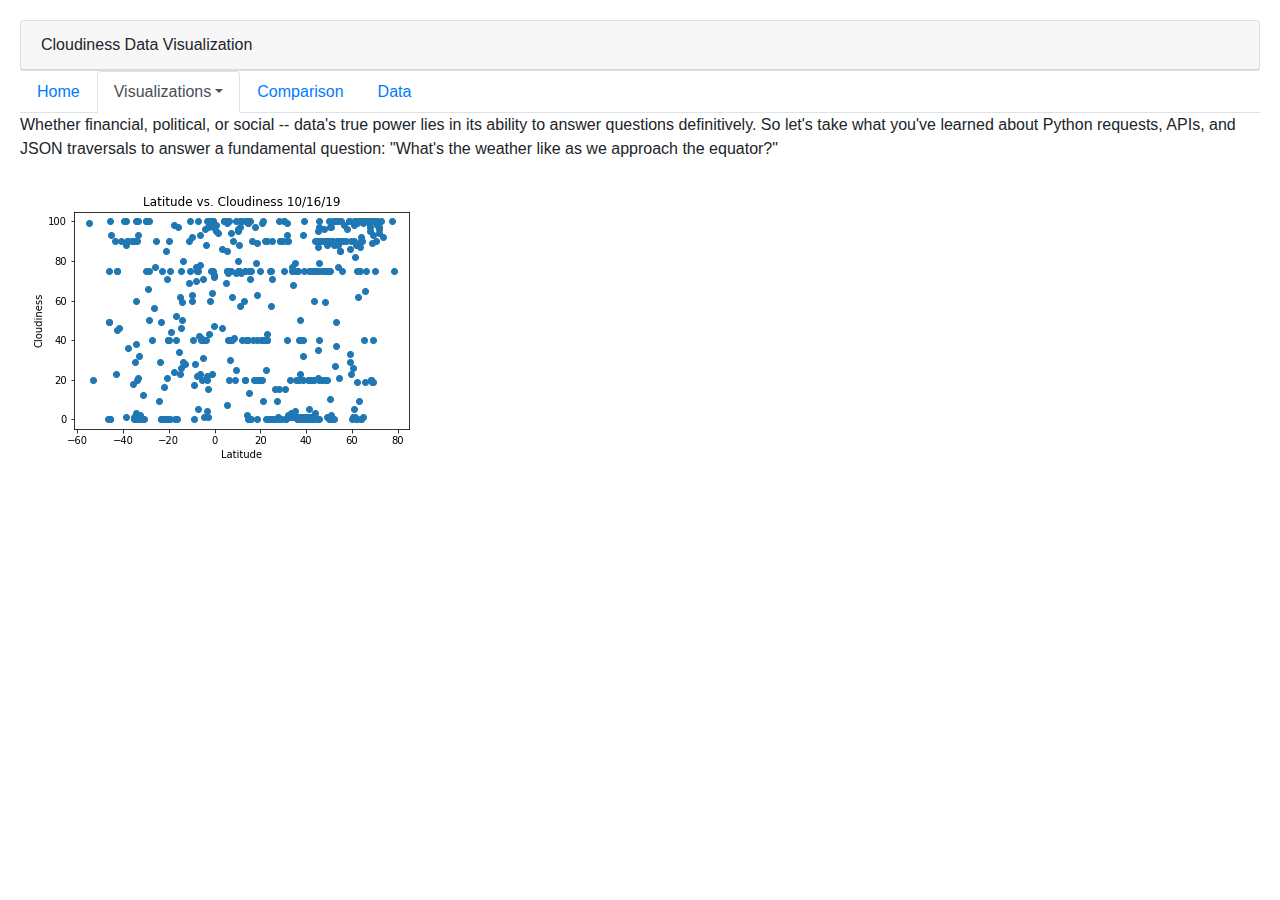
<file: cloudiness.html>
<!doctype html>
<html lang="en-US">
  <head>
    <!-- Required meta tags -->
    <meta charset="utf-8">
    <meta name="viewport" content="width=device-width, initial-scale=1, shrink-to-fit=no">

    <!-- Bootstrap CSS -->
    <link rel="stylesheet" href="https://stackpath.bootstrapcdn.com/bootstrap/4.3.1/css/bootstrap.min.css" integrity="sha384-ggOyR0iXCbMQv3Xipma34MD+dH/1fQ784/j6cY/iJTQUOhcWr7x9JvoRxT2MZw1T" crossorigin="anonymous">
    <link rel="stylesheet" href="style.css" >
    <script src="https://code.jquery.com/jquery-3.3.1.slim.min.js" integrity="sha384-q8i/X+965DzO0rT7abK41JStQIAqVgRVzpbzo5smXKp4YfRvH+8abtTE1Pi6jizo" crossorigin="anonymous"></script>
    <script src="https://cdnjs.cloudflare.com/ajax/libs/popper.js/1.14.7/umd/popper.min.js" integrity="sha384-UO2eT0CpHqdSJQ6hJty5KVphtPhzWj9WO1clHTMGa3JDZwrnQq4sF86dIHNDz0W1" crossorigin="anonymous"></script>
    <script src="https://stackpath.bootstrapcdn.com/bootstrap/4.3.1/js/bootstrap.min.js" integrity="sha384-JjSmVgyd0p3pXB1rRibZUAYoIIy6OrQ6VrjIEaFf/nJGzIxFDsf4x0xIM+B07jRM" crossorigin="anonymous"></script>
  
    <title>Cloudiness Data Visualization</title>
    <div class="card">
        <div class="card-header">
                Cloudiness Data Visualization
        </div>
    </div>
    <ul class="nav nav-tabs">
            <li class="nav-item">
              <a class="nav-link" href="index.html">Home</a>
            </li>
    
            <li class="nav-item dropdown">
              <a class="nav-link dropdown-toggle active" data-toggle="dropdown" href="#" role="button" aria-haspopup="true" aria-expanded="false">Visualizations</a>
              <div class="dropdown-menu">
                <a class="dropdown-item" href="temp.html">Temperature</a>
                <a class="dropdown-item" href="humidity.html">Humidity</a>
                <a class="dropdown-item" href="cloudiness.html">Cloudiness</a>
                <a class="dropdown-item" href="wind.html">Wind</a>
              </div>
            </li>
            <li class="nav-item">
              <a class="nav-link" href="comparison.html">Comparison</a>
            </li>
            <li class="nav-item">
                <a class="nav-link" href="data.html">Data</a>
            </li>
    
          
          </ul>
    </head>
    <body class="card-body">
        <p class="card-text">Whether financial, political, or social -- data's true power lies in its ability to answer questions definitively. So let's take what you've learned about Python requests, APIs, and JSON traversals to answer a fundamental question: "What's the weather like as we approach the equator?"</p>

        <div id="images">
                <!-- <a href="temp.html"><img src="Assets\Images\lattitude_vs_temperature.png" alt="Latitude vs. Max Temperature" class="imageNav-photo"></a>
                <a href="humidity.html"><img src="Assets\Images\lattitude_vs_humidity.png" alt="Latitude vs. Humidity" class="imageNav-photo"></a> -->
                <a href="cloudiness.html"><img src="Assets\Images\lattitude_vs_cloudiness.png" alt="Latitude vs. Cloudiness" class="imageNav-photo active"></a>
                <!-- <a href="wind.html"><img src="Assets\Images\lattitude_vs_wind_speed.png" alt="Latitude vs. Wind Speed" class="imageNav-photo"></a> -->
              </div>

    </body>
</file>
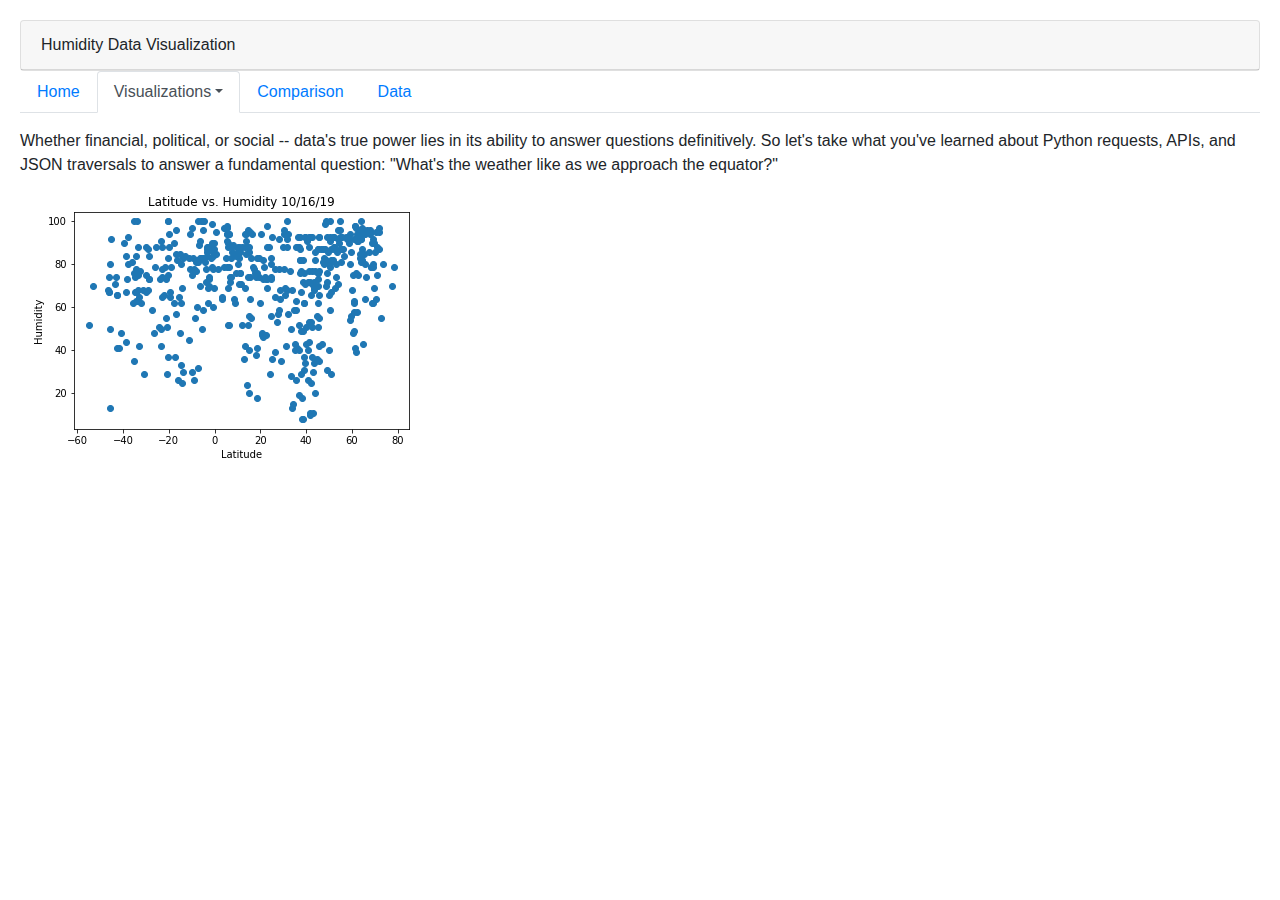
<file: humidity.html>
<!doctype html>
<html lang="en-US">
  <head>
    <!-- Required meta tags -->
    <meta charset="utf-8">
    <meta name="viewport" content="width=device-width, initial-scale=1, shrink-to-fit=no">

    <!-- Bootstrap CSS -->
    <link rel="stylesheet" href="https://stackpath.bootstrapcdn.com/bootstrap/4.3.1/css/bootstrap.min.css" integrity="sha384-ggOyR0iXCbMQv3Xipma34MD+dH/1fQ784/j6cY/iJTQUOhcWr7x9JvoRxT2MZw1T" crossorigin="anonymous">
    <link rel="stylesheet" href="style.css" >
    <script src="https://code.jquery.com/jquery-3.3.1.slim.min.js" integrity="sha384-q8i/X+965DzO0rT7abK41JStQIAqVgRVzpbzo5smXKp4YfRvH+8abtTE1Pi6jizo" crossorigin="anonymous"></script>
    <script src="https://cdnjs.cloudflare.com/ajax/libs/popper.js/1.14.7/umd/popper.min.js" integrity="sha384-UO2eT0CpHqdSJQ6hJty5KVphtPhzWj9WO1clHTMGa3JDZwrnQq4sF86dIHNDz0W1" crossorigin="anonymous"></script>
    <script src="https://stackpath.bootstrapcdn.com/bootstrap/4.3.1/js/bootstrap.min.js" integrity="sha384-JjSmVgyd0p3pXB1rRibZUAYoIIy6OrQ6VrjIEaFf/nJGzIxFDsf4x0xIM+B07jRM" crossorigin="anonymous"></script>
  
    <title>Humidity Data Visualization</title>
    <div class="card">
            <div class="card-header">
    Humidity Data Visualization
  </div>
</div>
<ul class="nav nav-tabs">
        <li class="nav-item">
          <a class="nav-link" href="index.html">Home</a>
        </li>

        <li class="nav-item dropdown">
          <a class="nav-link dropdown-toggle active" data-toggle="dropdown" href="#" role="button" aria-haspopup="true" aria-expanded="false">Visualizations</a>
          <div class="dropdown-menu">
            <a class="dropdown-item" href="temp.html">Temperature</a>
            <a class="dropdown-item" href="humidity.html">Humidity</a>
            <a class="dropdown-item" href="cloudiness.html">Cloudiness</a>
            <a class="dropdown-item" href="wind.html">Wind</a>
          </div>
        </li>
        <li class="nav-item">
          <a class="nav-link" href="comparison.html">Comparison</a>
        </li>
        <li class="nav-item">
            <a class="nav-link" href="data.html">Data</a>
        </li>

      
      </ul>
  </head>

  <body class="card-body">
        <p class="card-text"></p>Whether financial, political, or social -- data's true power lies in its ability to answer questions definitively. So let's take what you've learned about Python requests, APIs, and JSON traversals to answer a fundamental question: "What's the weather like as we approach the equator?"

        <div id="images">
                <!-- <a href="temp.html"><img src="Assets\Images\lattitude_vs_temperature.png" alt="Latitude vs. Max Temperature" class="imageNav-photo"></a> -->
                <a href="humidity.html"><img src="Assets\Images\lattitude_vs_humidity.png" alt="Latitude vs. Humidity" class="imageNav-photo"></a>
                <!-- <a href="cloudiness.html"><img src="Assets\Images\lattitude_vs_cloudiness.png" alt="Latitude vs. Cloudiness" class="imageNav-photo active"></a>
                <a href="wind.html"><img src="Assets\Images\lattitude_vs_wind_speed.png" alt="Latitude vs. Wind Speed" class="imageNav-photo"></a> -->
              </div>
    </body>
</file>
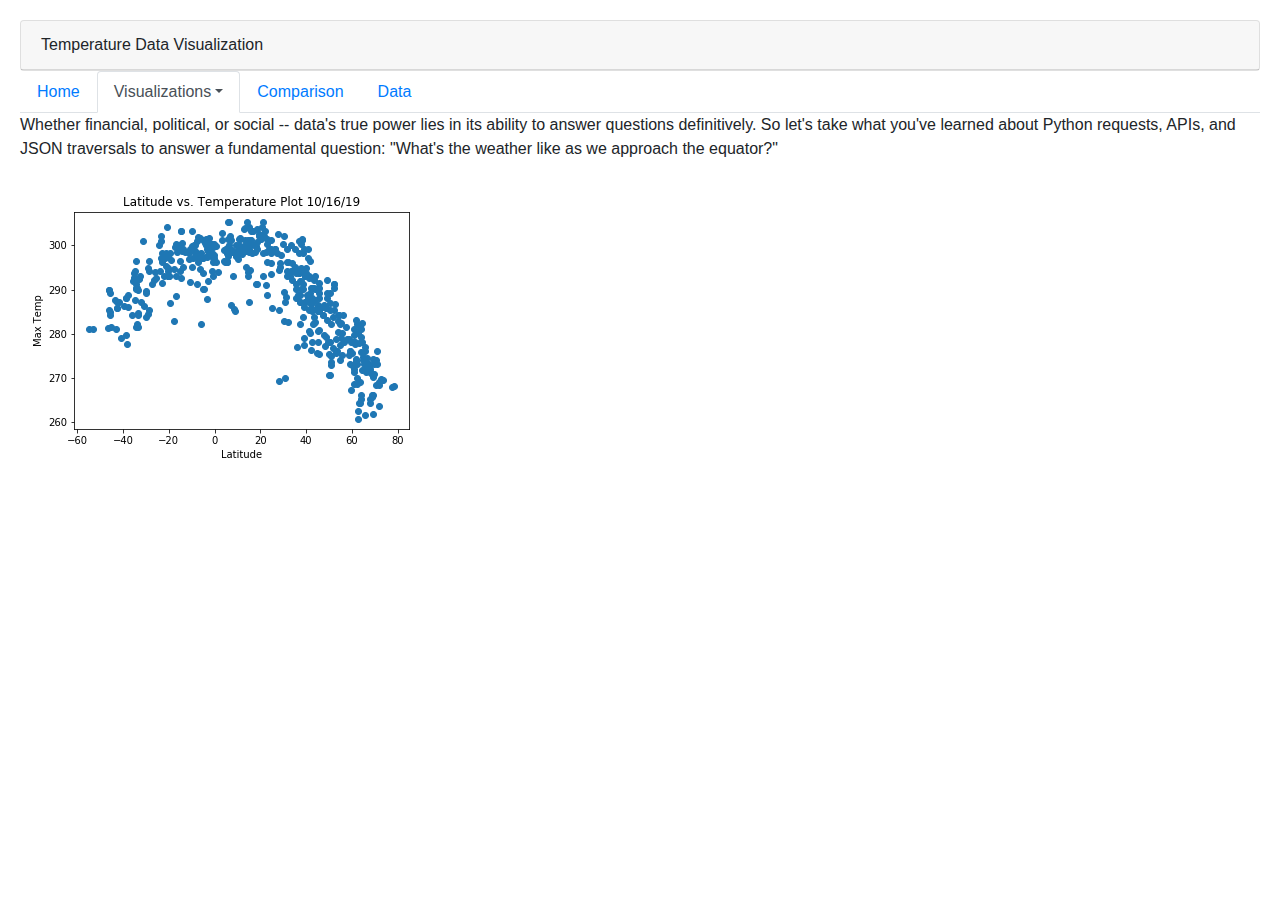
<file: temp.html>
<!doctype html>
<html lang="en-US">
  <head>
    <!-- Required meta tags -->
    <meta charset="utf-8">
    <meta name="viewport" content="width=device-width, initial-scale=1, shrink-to-fit=no">

    <!-- Bootstrap CSS -->
    <link rel="stylesheet" href="https://stackpath.bootstrapcdn.com/bootstrap/4.3.1/css/bootstrap.min.css" integrity="sha384-ggOyR0iXCbMQv3Xipma34MD+dH/1fQ784/j6cY/iJTQUOhcWr7x9JvoRxT2MZw1T" crossorigin="anonymous">
    <link rel="stylesheet" href="style.css" >
    <script src="https://code.jquery.com/jquery-3.3.1.slim.min.js" integrity="sha384-q8i/X+965DzO0rT7abK41JStQIAqVgRVzpbzo5smXKp4YfRvH+8abtTE1Pi6jizo" crossorigin="anonymous"></script>
    <script src="https://cdnjs.cloudflare.com/ajax/libs/popper.js/1.14.7/umd/popper.min.js" integrity="sha384-UO2eT0CpHqdSJQ6hJty5KVphtPhzWj9WO1clHTMGa3JDZwrnQq4sF86dIHNDz0W1" crossorigin="anonymous"></script>
    <script src="https://stackpath.bootstrapcdn.com/bootstrap/4.3.1/js/bootstrap.min.js" integrity="sha384-JjSmVgyd0p3pXB1rRibZUAYoIIy6OrQ6VrjIEaFf/nJGzIxFDsf4x0xIM+B07jRM" crossorigin="anonymous"></script>
  
    <title>Temperature Data Visualization</title>
    <div class="card">
            <div class="card-header">
    Temperature Data Visualization
  </div>
</div>
<ul class="nav nav-tabs">
        <li class="nav-item">
          <a class="nav-link" href="index.html">Home</a>
        </li>

        <li class="nav-item dropdown">
          <a class="nav-link dropdown-toggle active" data-toggle="dropdown" href="#" role="button" aria-haspopup="true" aria-expanded="false">Visualizations</a>
          <div class="dropdown-menu">
            <a class="dropdown-item" href="temp.html">Temperature</a>
            <a class="dropdown-item" href="humidity.html">Humidity</a>
            <a class="dropdown-item" href="cloudiness.html">Cloudiness</a>
            <a class="dropdown-item" href="wind.html">Wind</a>
          </div>
        </li>
        <li class="nav-item">
          <a class="nav-link" href="comparison.html">Comparison</a>
        </li>
        <li class="nav-item">
            <a class="nav-link" href="data.html">Data</a>
        </li>

      
      </ul>
  </head>

  <body class="card-body">
        <p class="card-text">Whether financial, political, or social -- data's true power lies in its ability to answer questions definitively. So let's take what you've learned about Python requests, APIs, and JSON traversals to answer a fundamental question: "What's the weather like as we approach the equator?"</p>

        <div id="images">
                <a href="temp.html"><img src="Assets\Images\lattitude_vs_temperature.png" alt="Latitude vs. Max Temperature" class="imageNav-photo"></a>
                <!-- <a href="humidity.html"><img src="Assets\Images\lattitude_vs_humidity.png" alt="Latitude vs. Humidity" class="imageNav-photo"></a>
                <a href="cloudiness.html"><img src="Assets\Images\lattitude_vs_cloudiness.png" alt="Latitude vs. Cloudiness" class="imageNav-photo active"></a>
                <a href="wind.html"><img src="Assets\Images\lattitude_vs_wind_speed.png" alt="Latitude vs. Wind Speed" class="imageNav-photo"></a> -->
              </div>
    </body>
</file>
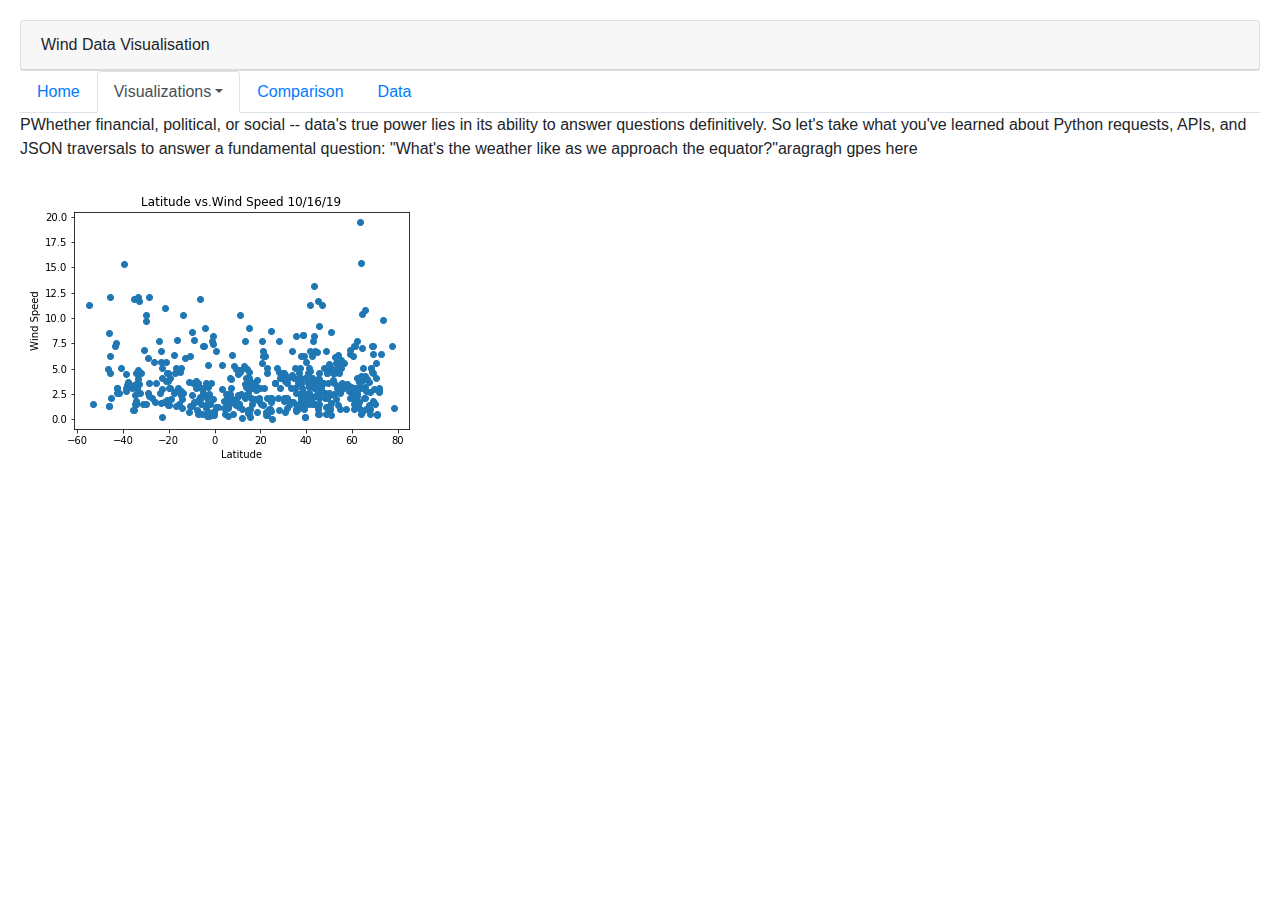
<file: wind.html>
<!doctype html>
<html lang="en-US">
  <head>
      
    <!-- Required meta tags -->
    <meta charset="utf-8">
    <meta name="viewport" content="width=device-width, initial-scale=1, shrink-to-fit=no">

    <!-- Bootstrap CSS -->
    <link rel="stylesheet" href="https://stackpath.bootstrapcdn.com/bootstrap/4.3.1/css/bootstrap.min.css" integrity="sha384-ggOyR0iXCbMQv3Xipma34MD+dH/1fQ784/j6cY/iJTQUOhcWr7x9JvoRxT2MZw1T" crossorigin="anonymous">
    <link rel="stylesheet" href="style.css" >
    <script src="https://code.jquery.com/jquery-3.3.1.slim.min.js" integrity="sha384-q8i/X+965DzO0rT7abK41JStQIAqVgRVzpbzo5smXKp4YfRvH+8abtTE1Pi6jizo" crossorigin="anonymous"></script>
    <script src="https://cdnjs.cloudflare.com/ajax/libs/popper.js/1.14.7/umd/popper.min.js" integrity="sha384-UO2eT0CpHqdSJQ6hJty5KVphtPhzWj9WO1clHTMGa3JDZwrnQq4sF86dIHNDz0W1" crossorigin="anonymous"></script>
    <script src="https://stackpath.bootstrapcdn.com/bootstrap/4.3.1/js/bootstrap.min.js" integrity="sha384-JjSmVgyd0p3pXB1rRibZUAYoIIy6OrQ6VrjIEaFf/nJGzIxFDsf4x0xIM+B07jRM" crossorigin="anonymous"></script>
  
    <title>Wind Data Visualisation</title>
    <div class="card">
        <div class="card-header">
            Wind Data Visualisation
        </div>
    </div>
    <ul class="nav nav-tabs">
            <li class="nav-item">
              <a class="nav-link" href="index.html">Home</a>
            </li>
    
            <li class="nav-item dropdown">
              <a class="nav-link dropdown-toggle active" data-toggle="dropdown" href="#" role="button" aria-haspopup="true" aria-expanded="false">Visualizations</a>
              <div class="dropdown-menu">
                <a class="dropdown-item" href="temp.html">Temperature</a>
                <a class="dropdown-item" href="humidity.html">Humidity</a>
                <a class="dropdown-item" href="cloudiness.html">Cloudiness</a>
                <a class="dropdown-item" href="wind.html">Wind</a>
              </div>
            </li>
            <li class="nav-item">
              <a class="nav-link" href="comparison.html">Comparison</a>
            </li>
            <li class="nav-item">
                <a class="nav-link" href="data.html">Data</a>
            </li>
    
          
          </ul>
    </head>

    
    <body class="card-body">
        <p class="card-text">PWhether financial, political, or social -- data's true power lies in its ability to answer questions definitively. So let's take what you've learned about Python requests, APIs, and JSON traversals to answer a fundamental question: "What's the weather like as we approach the equator?"aragragh gpes here</p>

        <div id="images">
                <!-- <a href="temp.html"><img src="Assets\Images\lattitude_vs_temperature.png" alt="Latitude vs. Max Temperature" class="imageNav-photo"></a>
                <a href="humidity.html"><img src="Assets\Images\lattitude_vs_humidity.png" alt="Latitude vs. Humidity" class="imageNav-photo"></a>
                <a href="cloudiness.html"><img src="Assets\Images\lattitude_vs_cloudiness.png" alt="Latitude vs. Cloudiness" class="imageNav-photo active"></a> -->
                <a href="wind.html"><img src="Assets\Images\lattitude_vs_wind_speed.png" alt="Latitude vs. Wind Speed" class="imageNav-photo"></a>
              </div>

    </body>
</file>
<file: style.css>
.box {
  min-height: 50px;
  padding: 5px;
  margin: 5px;
  font-weight: 800;
  color: #fff;
}

.skyblue {
  background: deepskyblue;
}

.purple {
  background: rebeccapurple;
}

.red {
  background: indianred;
}
#MainHead { 
  background: #24292e;
}
</file>
